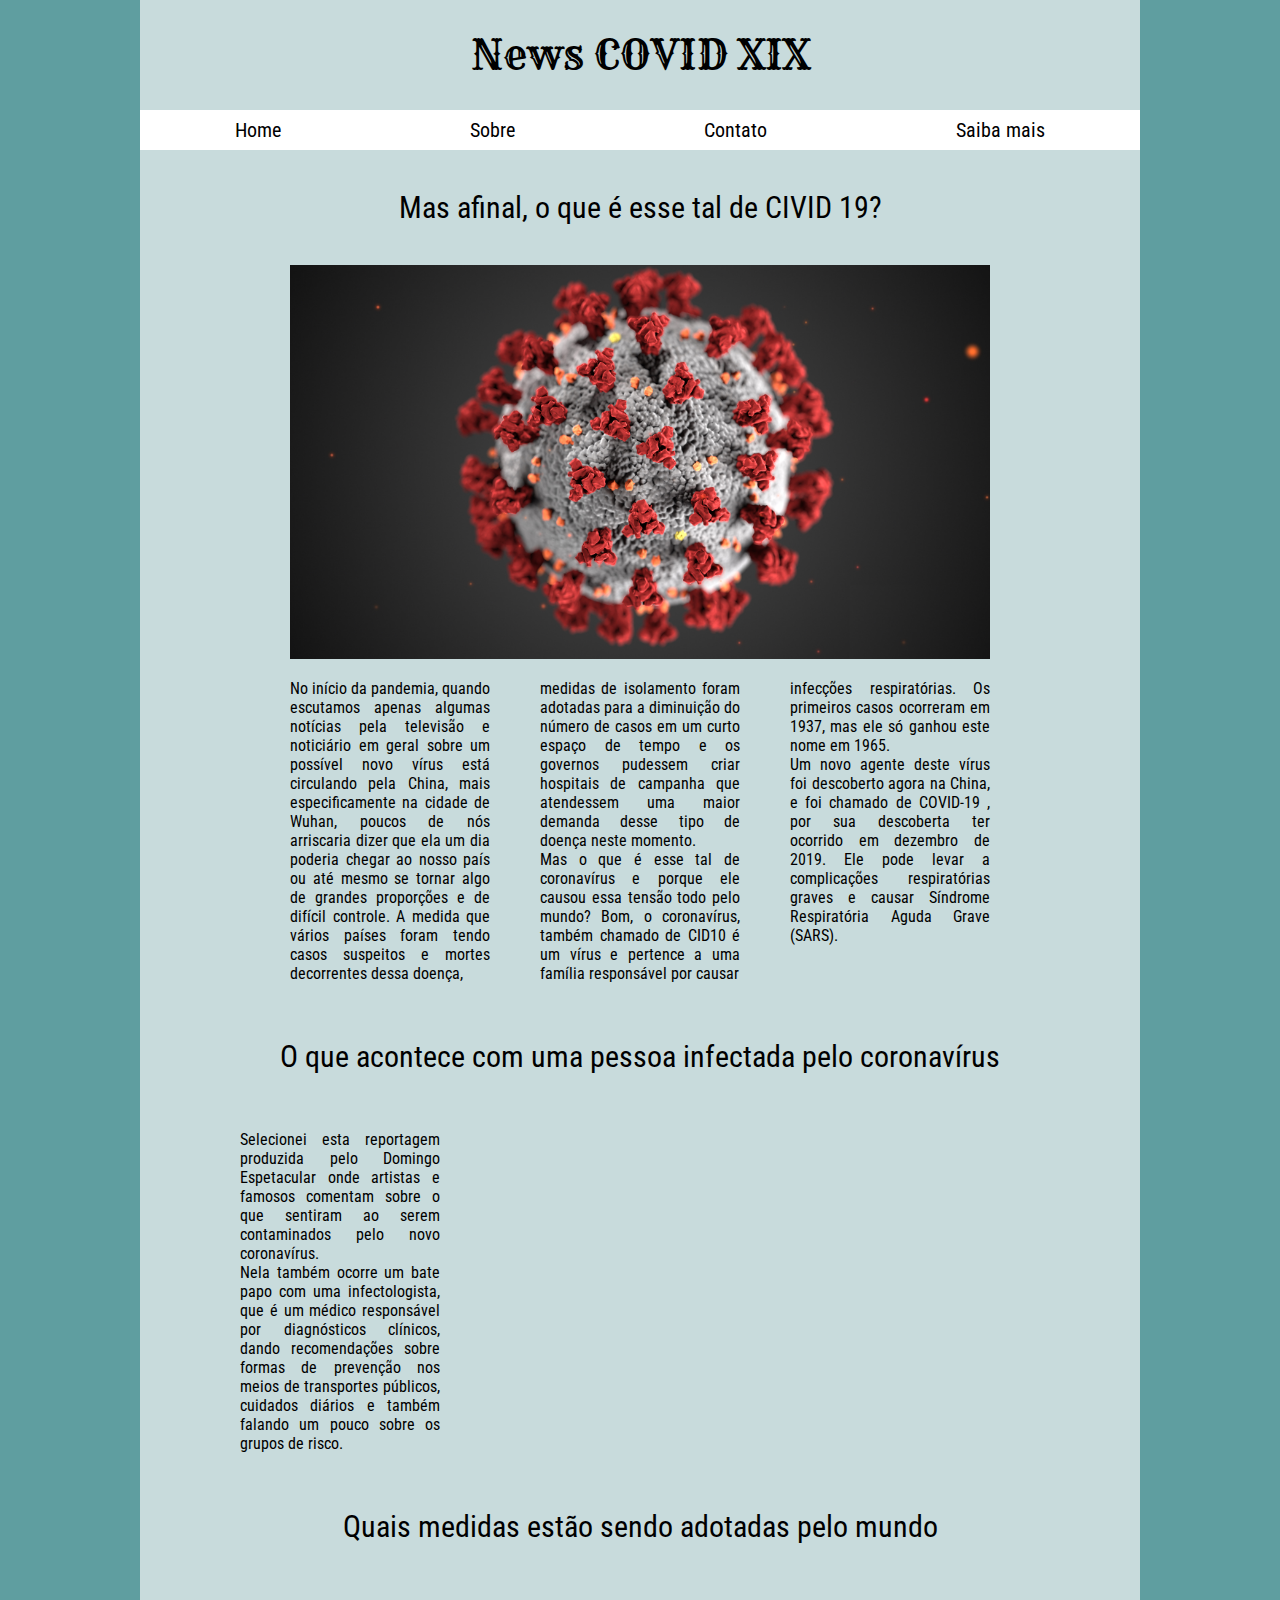
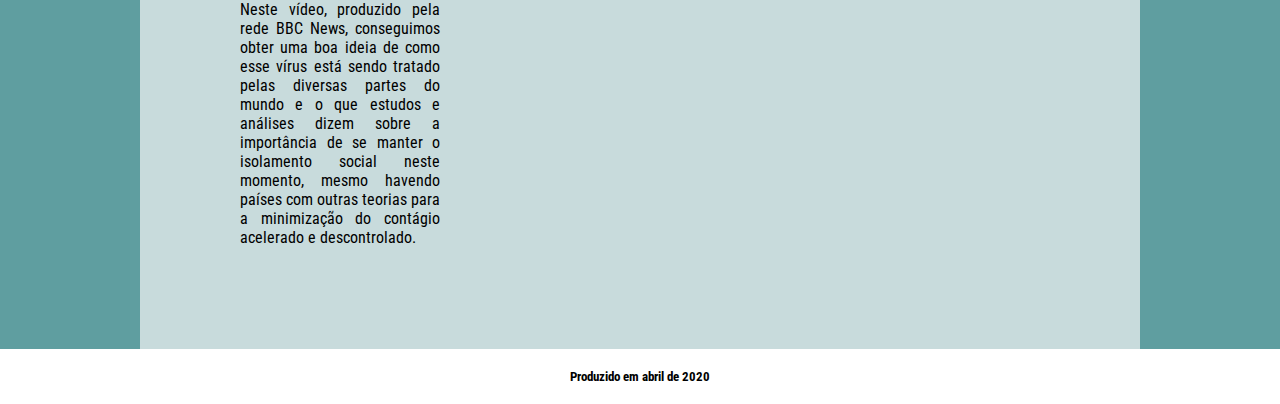
<file: index.html>
<!DOCTYPE html>
<html lang="pt-br">
<head>
    <meta charset="UTF-8">
    <meta name="viewport" content="width=device-width, initial-scale=1.0">
    <link rel="stylesheet" type="text/css" href="./css/global.css" />
    <link rel="stylesheet" type="text/css" href="./css/home.css" />
    <title>Notícias sobre COVID 19</title>
</head>
<body>
    <main class="container">
        <h1 class="tituloDecorado">News COVID XIX</h1>
        <nav class="navbar">
            <ul>
                <li><a href="./index.html">Home</a></li>
                <li><a href="./html/sobre.html">Sobre</a></li>
                <li><a href="./html/contato.html">Contato</a></li>
                <li><a href="./html/saiba-mais.html">Saiba mais</a></li>
            </ul>
        </nav>
        <section>
            <article class="artigo-img">
                <h1>Mas afinal, o que é esse tal de CIVID 19?</h1>
                <img src="img/coronavirus.jpg" >
                <div>
                    <p> No início da pandemia, quando escutamos apenas 
                        algumas notícias pela televisão e noticiário em 
                        geral sobre um possível novo vírus está circulando 
                        pela China, mais especificamente na cidade de Wuhan, 
                        poucos de nós arriscaria dizer que ela um dia poderia 
                        chegar ao nosso país ou até mesmo se tornar algo de 
                        grandes proporções e de difícil controle. A medida que 
                        vários países foram tendo casos suspeitos e mortes 
                        decorrentes dessa doença, 
                    </p>
                    <p>    
                        medidas de isolamento foram 
                        adotadas para a diminuição do número de casos em um curto 
                        espaço de tempo e os governos pudessem criar hospitais de 
                        campanha que atendessem uma maior demanda desse tipo de 
                        doença neste momento.
                        <br/>
                        Mas o que é esse tal de coronavírus e porque ele causou 
                        essa tensão todo pelo mundo? Bom, o coronavírus, também 
                        chamado de CID10 é um vírus e pertence a uma família 
                        responsável por causar 
                    </p>
                    <p>   
                        infecções respiratórias. 
                        Os primeiros casos ocorreram em 1937, mas ele só ganhou 
                        este nome em 1965.
                        <br/>
                        Um novo agente deste vírus foi descoberto agora na China,
                        e foi chamado de COVID-19 , por sua descoberta ter ocorrido 
                        em dezembro de 2019. Ele pode levar a complicações respiratórias 
                        graves e causar Síndrome Respiratória Aguda Grave (SARS).
                    </p>
                </div>
                
            </article>
            <article class="artigo-video">
                <h1>O que acontece com uma pessoa infectada pelo coronavírus</h1>
                <div>
                    <p>Selecionei esta reportagem produzida pelo
                         Domingo Espetacular onde artistas e  
                         famosos comentam sobre o que sentiram ao 
                         serem contaminados pelo novo coronavírus. 
                         <br/>
                         Nela também ocorre um bate papo com uma 
                         infectologista, que é um médico responsável por diagnósticos 
                         clínicos, dando recomendações sobre formas de prevenção nos 
                         meios de transportes públicos, cuidados diários 
                         e também falando um pouco sobre os grupos de risco.
                    </p>
                    <div>
                        <iframe 
                            width="560" 
                            height="315" 
                            src="https://www.youtube.com/embed/DyBwZZbxhq4?start=50" 
                            frameborder="0" 
                            allow="accelerometer; autoplay; encrypted-media; gyroscope; picture-in-picture" 
                            allowfullscreen>
                        </iframe>
                    </div>  
                </div> 
            </article>
            <article class="artigo-video">
                <h1>Quais medidas estão sendo adotadas pelo mundo</h1>
                <div>
                    <p>Neste vídeo, produzido pela rede BBC News, 
                        conseguimos obter uma boa ideia de como esse 
                        vírus está sendo tratado pelas diversas partes 
                        do mundo e o que estudos e análises dizem sobre 
                        a importância de se manter o isolamento social 
                        neste momento, mesmo havendo países com outras 
                        teorias para a minimização do contágio acelerado 
                        e descontrolado.
                    </p>
                    <div>
                        <iframe 
                            width="560" 
                            height="315" 
                            src="https://www.youtube.com/embed/0VGKNzqhX2c" 
                            frameborder="0" 
                            allow="accelerometer; autoplay; encrypted-media; gyroscope; picture-in-picture" 
                            allowfullscreen>
                        </iframe>
                    </div>
                </div>
            </article>  
        </section>
    </main>
    <footer class="rodape"> Produzido em abril de 2020</footer>
</body>
</html>
</file>
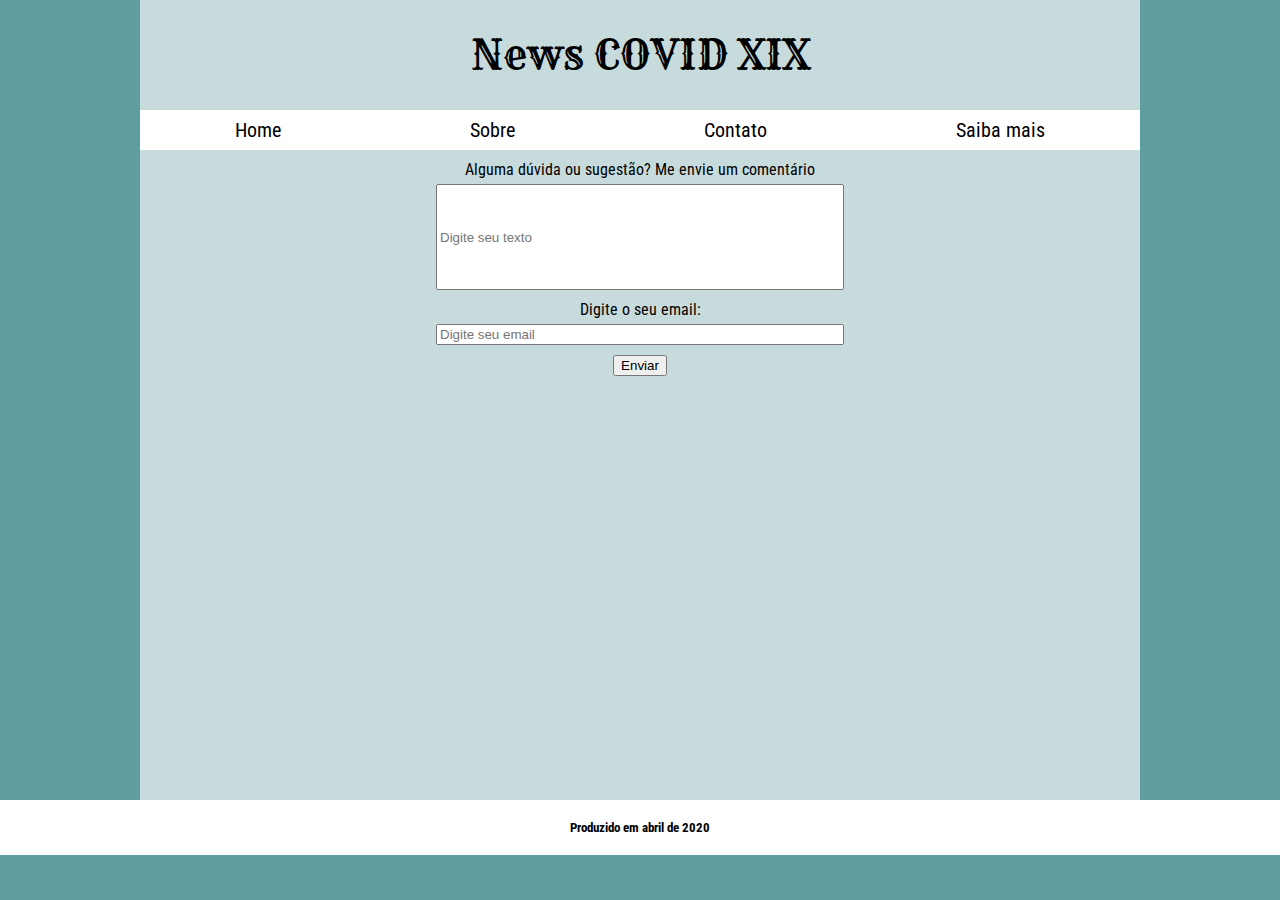
<file: html/contato.html>
<!DOCTYPE html>
<html lang="pt-br">
<head>
    <meta charset="UTF-8">
    <meta name="viewport" content="width=device-width, initial-scale=1.0">

    <link rel="stylesheet" type="text/css" href="../css/global.css" />
    <link rel="stylesheet" type="text/css" href="../css/contato.css" />
    <title>Notícias sobre COVID 19</title>
</head>
<body>
    <main class="container">
        <h1 class="tituloDecorado">News COVID XIX</h1>
        <nav class="navbar">
            <ul>
                <li><a href="../index.html">Home</a></li>
                <li><a href="./sobre.html">Sobre</a></li>
                <li><a href="#">Contato</a></li>
                <li><a href="#">Saiba mais</a></li>
            </ul>
        </nav>

        <form>
            <div class="secao-in">
                <label class="lab-text">Alguma dúvida ou sugestão? Me envie um comentário</label>
                <input class="in-text" type="text" placeholder="Digite seu texto"/>
            </div>
            <div class="secao-in">
                <label class="lab-mail">Digite o seu email:</label>
                <input class="in-mail" type="email" placeholder="Digite seu email"/>
            </div>
            <button>Enviar</button>
        </form>
    </main>
    <footer class="rodape"> Produzido em abril de 2020</footer>
</body>
</html>
</file>
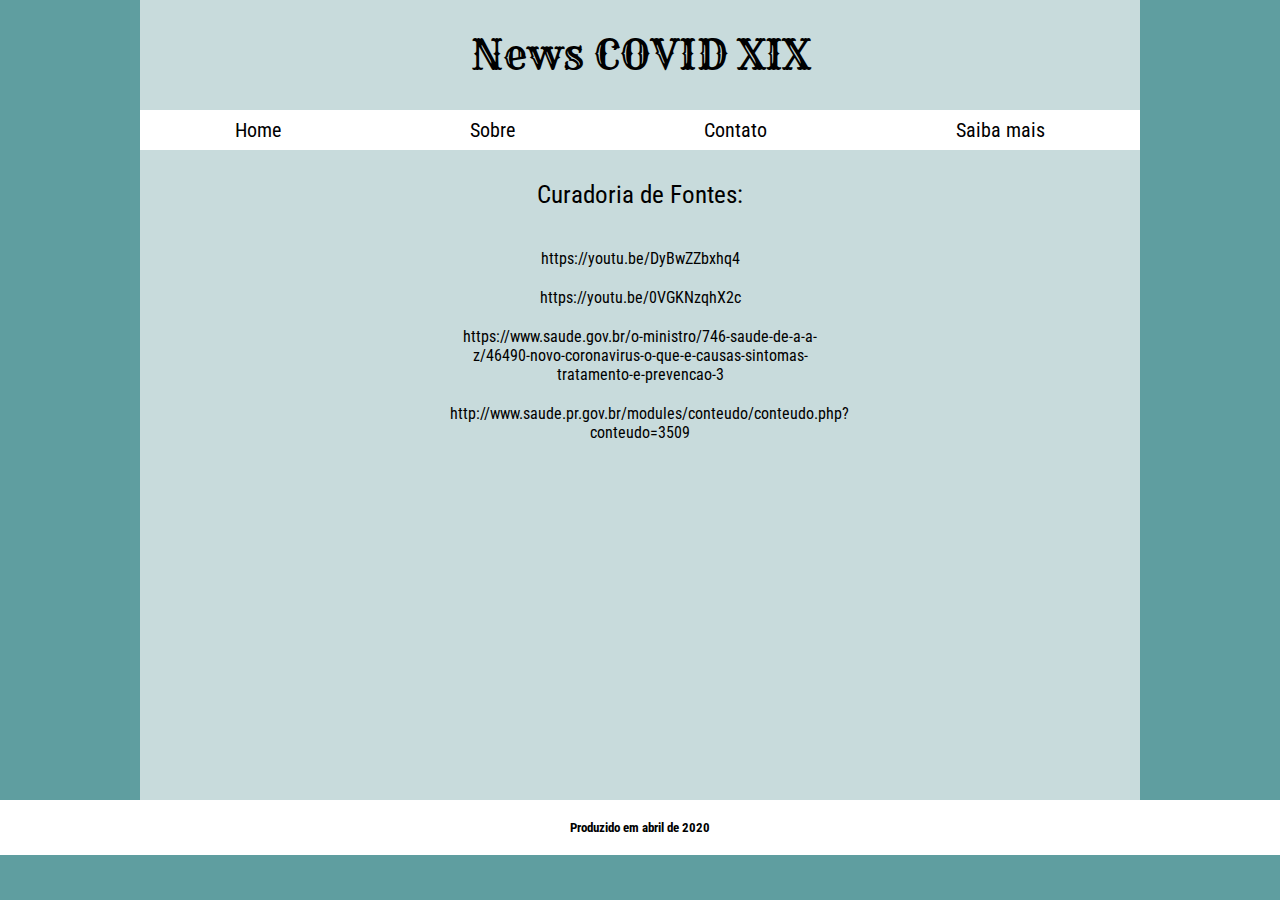
<file: html/saiba-mais.html>
<!DOCTYPE html>
<html lang="pt-br">
<head>
    <meta charset="UTF-8">
    <meta name="viewport" content="width=device-width, initial-scale=1.0">

    <link rel="stylesheet" type="text/css" href="../css/global.css" />
    <link rel="stylesheet" type="text/css" href="../css/saiba-mais.css" />
    <title>Notícias sobre COVID 19</title>
</head>
<body>
    <main class="container">
        <h1 class="tituloDecorado">News COVID XIX</h1>
        <nav class="navbar">
            <ul>
                <li><a href="../index.html">Home</a></li>
                <li><a href="./sobre.html">Sobre</a></li>
                <li><a href="./contato.html">Contato</a></li>
                <li><a href="./saiba-mais.html">Saiba mais</a></li>
            </ul>
        </nav>

        <div class="saiba-mais">
            <h1 class="titulo">Curadoria de Fontes:</h1>
            <ul class="lista">
                <li>https://youtu.be/DyBwZZbxhq4</li>
                <li>https://youtu.be/0VGKNzqhX2c</li>
                <li>https://www.saude.gov.br/o-ministro/746-saude-de-a-a-z/46490-novo-coronavirus-o-que-e-causas-sintomas-tratamento-e-prevencao-3</li>
                <li>http://www.saude.pr.gov.br/modules/conteudo/conteudo.php?conteudo=3509</li>
            </ul>
        </div>
    </main>
    <footer class="rodape"> Produzido em abril de 2020</footer>
</body>
</html>
</file>
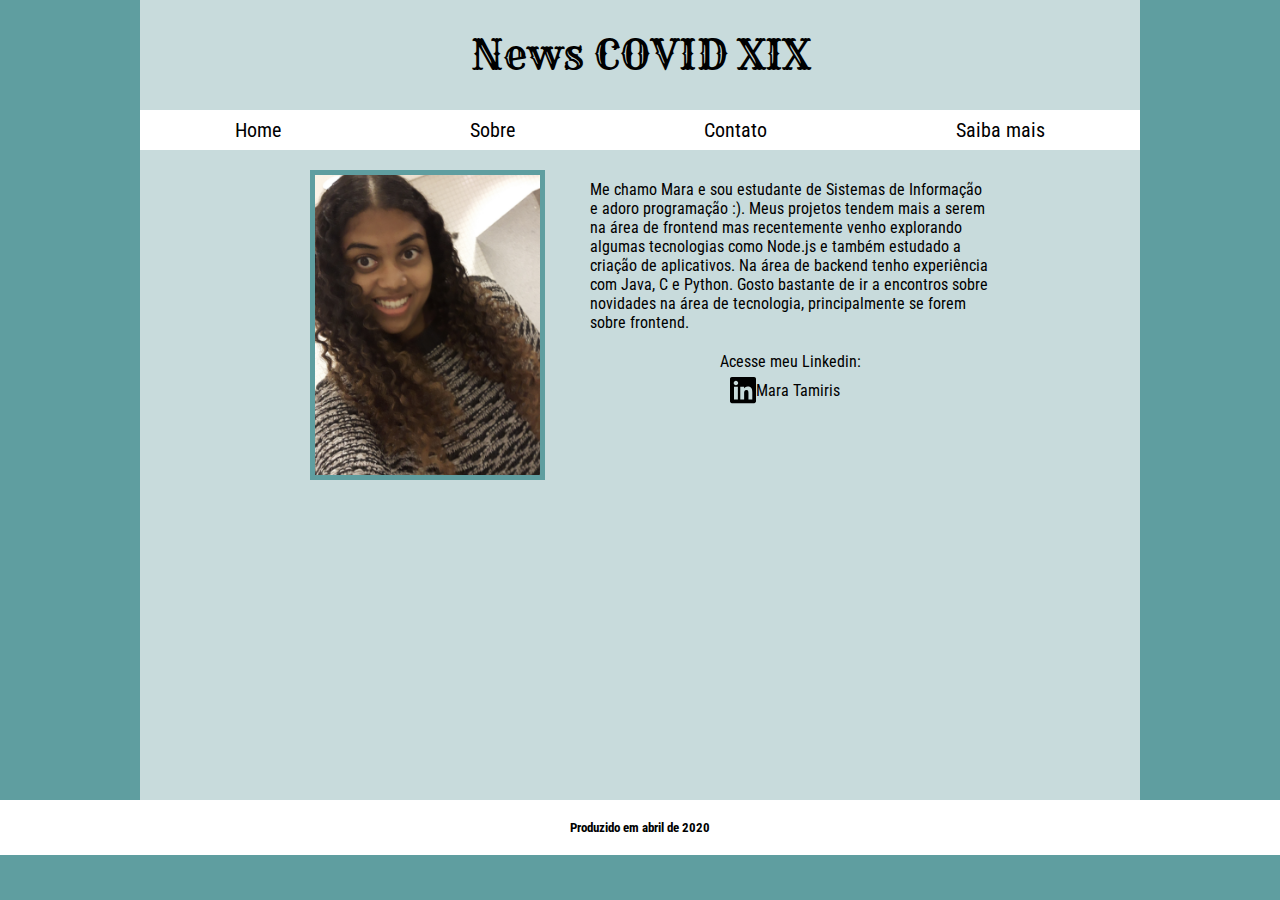
<file: html/sobre.html>
<!DOCTYPE html>
<html lang="pt-br">
<head>
    <meta charset="UTF-8">
    <meta name="viewport" content="width=device-width, initial-scale=1.0">

    <link rel="stylesheet" type="text/css" href="../css/global.css" />
    <link rel="stylesheet" type="text/css" href="../css/sobre.css" />
    <title>Notícias sobre COVID 19</title>
</head>
<body>
    <main class="container">
        <h1 class="tituloDecorado">News COVID XIX</h1>
        <nav class="navbar">
            <ul>
                <li><a href="../index.html">Home</a></li>
                <li><a href="#">Sobre</a></li>
                <li><a href="./contato.html">Contato</a></li>
                <li><a href="#">Saiba mais</a></li>
            </ul>
        </nav>

        <div class="conteudo">
            <img class="foto-perfil" src="../img/img1.jpg" >
            <div class="descricao">
                <p class="descricao-texto">
                    Me chamo Mara e sou estudante de Sistemas de 
                    Informação e adoro programação :). Meus projetos 
                    tendem mais a serem na área de frontend mas 
                    recentemente venho explorando algumas tecnologias 
                    como Node.js e também estudado a criação de aplicativos. 
                    Na área de backend tenho experiência com Java, C e Python. 
                    Gosto bastante de ir a encontros sobre novidades na área de 
                    tecnologia, principalmente se forem sobre frontend.
                </p>
                <div class="redes-sociais">
                    Acesse meu Linkedin:
                    <a class="svg-box" href="https://www.linkedin.com/in/mara-tamiris">
                        <img class="svg-icon" src="../fonts/fontawesome-free-5.13.0-desktop/svgs/brands/linkedin.svg" >
                        Mara Tamiris
                    </a>
                </div>
            </div>
        </div>
    </main>
    <footer class="rodape"> Produzido em abril de 2020</footer>
</body>
</html>
</file>
<file: css/home.css>
.artigo-img img{
    max-width: 700px;
}
.artigo-img h1{
    padding: 40px 0px;
    font-size: 30px;
}
.artigo-img div{
    display: flex;
    justify-content: space-between;
    max-width: 700px;
    margin: 0 auto;
}
.artigo-img div p{
    text-align: justify;
    max-width: 200px;
}

.artigo-video{
    padding: 0px 100px;
}
.artigo-video h1{
    padding: 40px 0px;
    font-size: 30px;
}
.artigo-video div{
    display: flex;
    justify-content: space-between;
}
.artigo-video div p{
    text-align: justify;
    max-width: 200px;
}
</file>
<file: css/contato.css>
.formulario{
    margin-top: 100px;
}
.secao-in{
    /* display: flex; */
    /* justify-content: center; */
    margin: 10px;
}
.lab-text{
    display: block;
    margin-bottom: 5px;
}
.in-text{
    min-width: 400px;
    min-height: 100px;
}
.lab-mail{
    display: block;
    margin-bottom: 5px;
}
.in-mail{
    min-width: 400px;
}
</file>
<file: css/saiba-mais.css>
.titulo{
    font-size: 25px;
    margin: 30px 0;
}

.lista{
    max-width: 400px;
    margin: 0 auto;
    list-style-type: none;
}

.lista li{
    padding: 10px;
}
</file>
<file: css/sobre.css>
.titulo{
    margin-top: 20px;
}
.conteudo{
    display: flex;
    justify-content: space-between;
    padding: 0 150px;
}
.foto-perfil{
    max-width: 250px;
    max-height: 300px;
    margin: 20px;
    border: 5px solid cadetblue;
}
.descricao-texto{
    text-align: left;
    max-width: 400px;
    margin: 0 auto;
    padding-top: 30px;
}
.redes-sociais{
    max-width: 300px;
    margin: 0 auto;
    padding: 20px;
    display: flex;
    flex-flow: column wrap;
}
.svg-box{
    margin: 0 auto;
    padding: 2px;
    display: flex;
    align-items: center;
    text-decoration: none;
    color: #000;
    min-width: 120px;
    min-height: 34px;
}
.svg-icon{
    max-width: 30px;
    max-height: 30px;
}
</file>
<file: css/global.css>
@import url('https://fonts.googleapis.com/css2?family=Roboto+Condensed:wght@300&display=swap');
@import url('https://fonts.googleapis.com/css2?family=Rye&display=swap');

/* RESET */
h1,h2,h3,ul,li{
    margin: 0;
    padding: 0;
    font-weight: initial;
}

body{
    background-color: cadetblue;
    text-align: center;
    margin: 0;
    padding: 0;
    font-family: 'Roboto Condensed', sans-serif;
}

.container{
    max-width: 1000px;
    background-color: rgba(245, 245, 245, 0.7);
    margin: 0 auto;
    padding-top: 30px;
    padding-bottom: 50px;
    min-height: 80vh;
}
.container .tituloDecorado{
    margin-bottom: 30px;
    font-size: 40px;
    font-family: 'Rye', 'Roboto Condensed', sans-serif;
}

.navbar ul{
    display: flex;
    justify-content: space-around;
    align-items: center;
    height: 40px;
    background-color: white;
    font-size: 20px;
}
.navbar ul li{
    list-style-type: none;
}
.navbar ul li a{
    text-decoration: none;
    color: black;
}
.navbar ul li a:hover{
    color: cornflowerblue;
}

.rodape{
    background-color: white;
    text-align: center;
    padding: 20px 0px;
    font-size: 13px;
    font-weight: bold;
}
</file>
